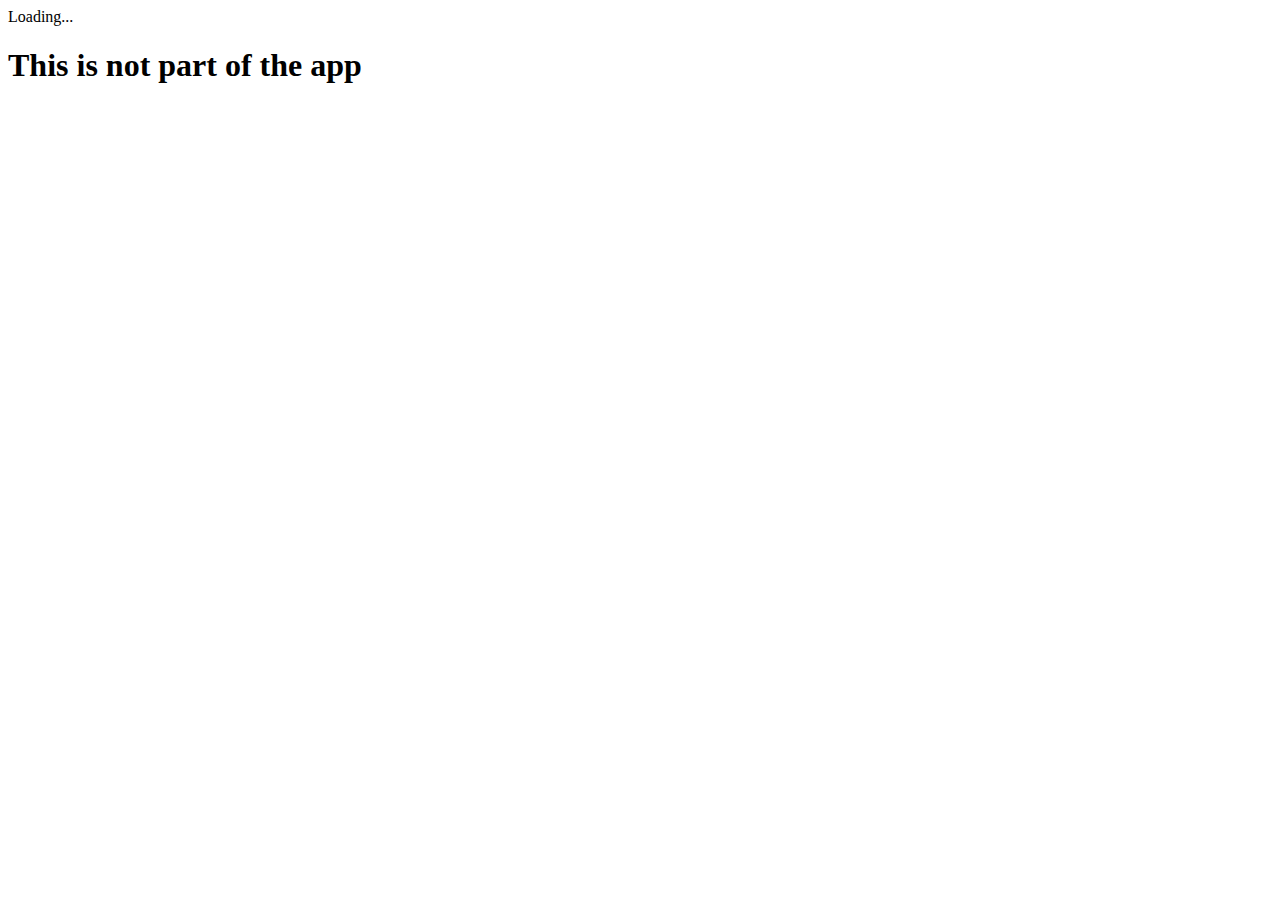
<file: src/index.html>
<!doctype html>
<html>
<head>
  <meta charset="utf-8">
  <title>Angular</title>
  <base href="/">

  <meta name="viewport" content="width=device-width, initial-scale=1">
  <link rel="icon" type="image/x-icon" href="favicon.ico">
</head>
<body>
  <app-root>Loading...</app-root>
  <h1> This is not part of the app </h1>
  
</body>
</html>
</file>
